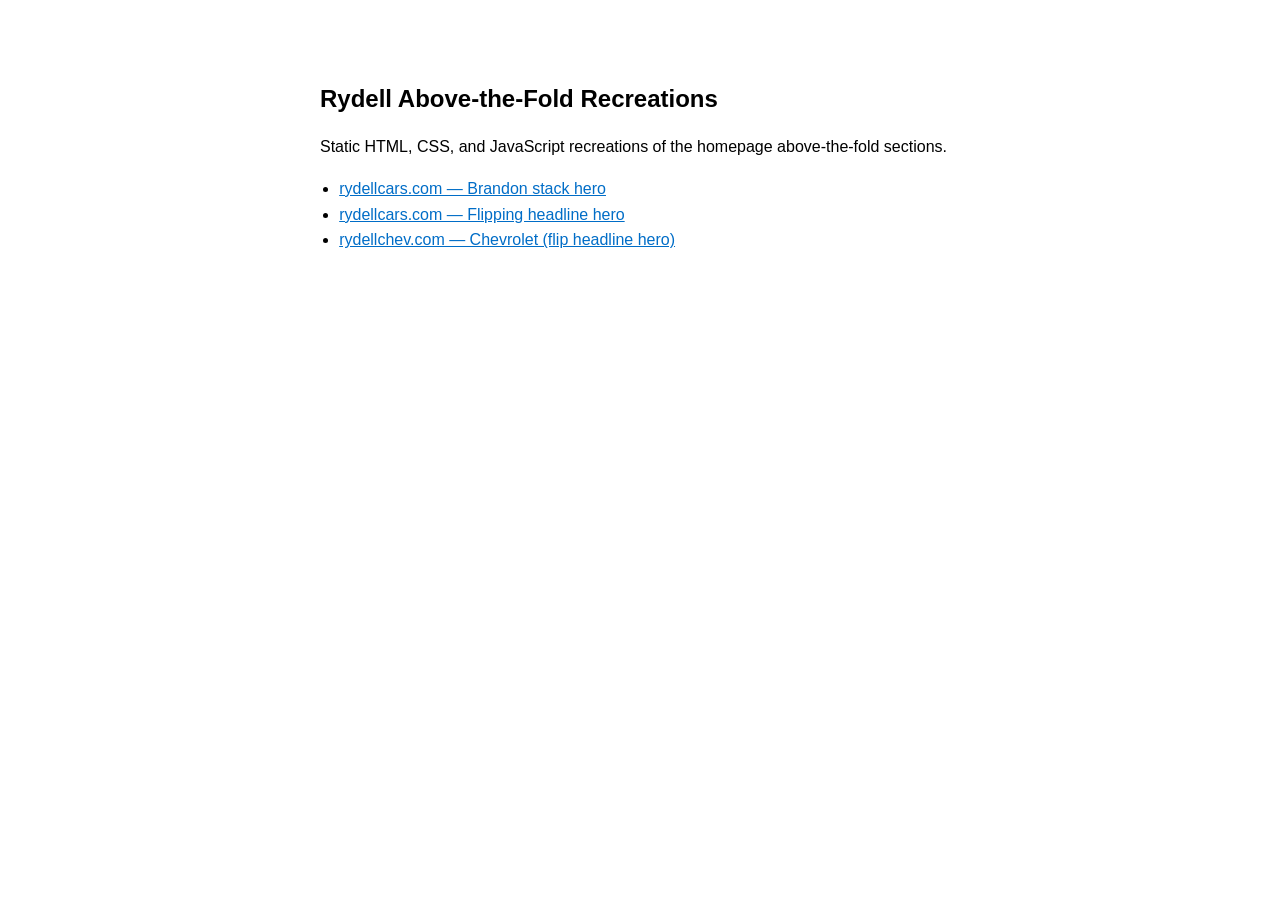
<file: index.html>
<!DOCTYPE html>
<html lang="en">
<head>
  <meta charset="utf-8" />
  <meta name="viewport" content="width=device-width, initial-scale=1.0" />
  <title>Rydell Homepage Recreations</title>
  <style>
    body {
      font-family: Arial, Helvetica, sans-serif;
      max-width: 640px;
      margin: 80px auto;
      padding: 0 20px;
      line-height: 1.6;
    }
    h1 { font-size: 1.5rem; }
    ul { padding-left: 1.2rem; }
    a { color: #006dc7; }
  </style>
</head>
<body>
  <h1>Rydell Above-the-Fold Recreations</h1>
  <p>Static HTML, CSS, and JavaScript recreations of the homepage above-the-fold sections.</p>
  <ul>
    <li><a href="rydellcars/hero-brand-stack.html">rydellcars.com — Brandon stack hero</a></li>
    <li><a href="rydellcars/hero-headline-flip.html">rydellcars.com — Flipping headline hero</a></li>
    <li><a href="rydellchev/index.html">rydellchev.com — Chevrolet (flip headline hero)</a></li>
  </ul>
</body>
</html>
</file>
